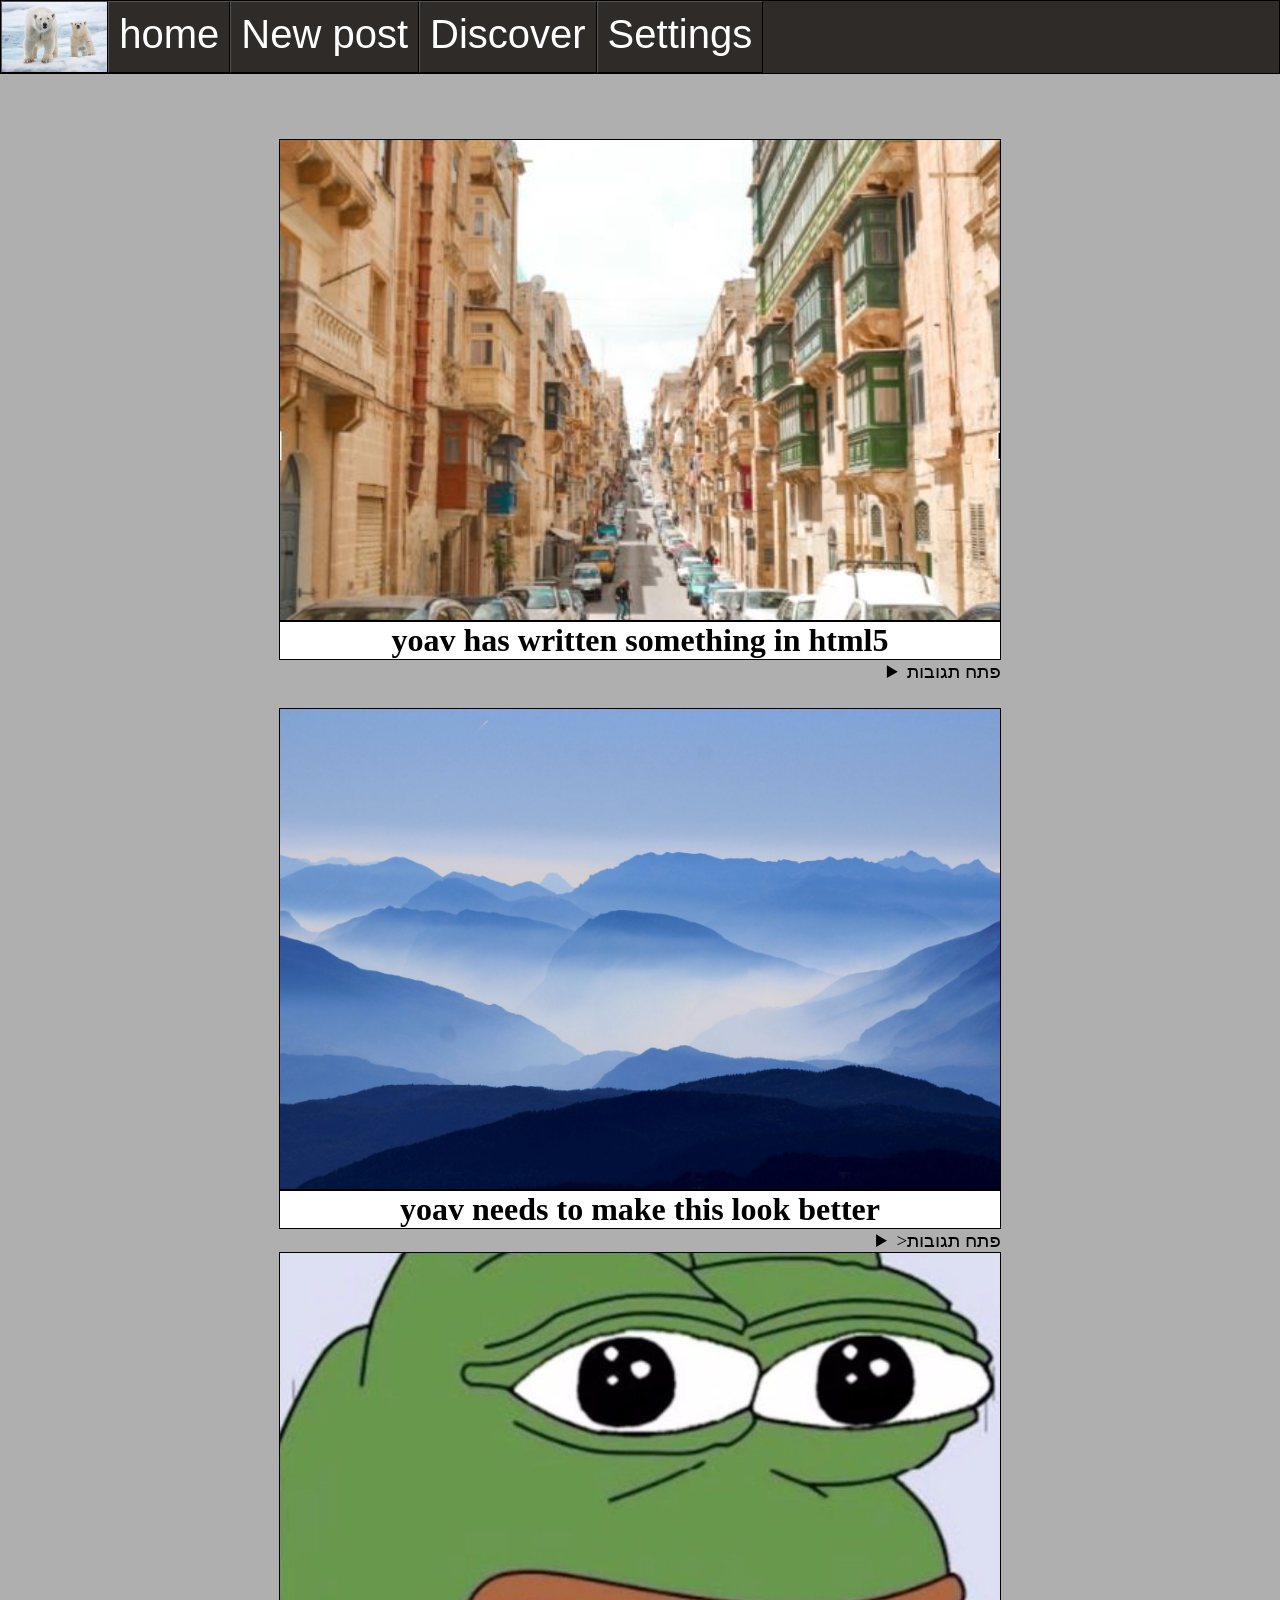
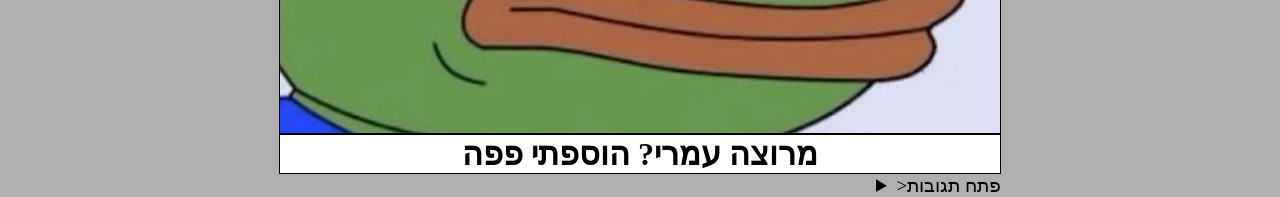
<file: polar/src/index.html>
<!DOCTYPE html>
<html lang="en">
<head>
    <meta charset="UTF-8">
    <meta http-equiv="X-UA-Compatible" content="IE=edge">
    <meta name="viewport" content="width=device-width, initial-scale=1.0">
    <title>עמוד ראשי</title>
    <link rel="icon" type="image/x-icon" href="./assets/Iconshock-Alaska-Polar-Bear.ico">
<link rel="stylesheet" href="./Visuals.css">
</head>
<body>
    <div class="inline-item" style="width:100%;">
    <header>
        
        <ul class="heading">
            <li><a href="#"><img class="auto-fit" src="./assets/download.jpg" /></a></li>
            <li><a href="#" class="special">home</a></li>
            <li><a href="#" class="special">New post</a></li>
            <li><a href="#" class="special">Discover</a></li>
            <li><a href="#" class="special">Settings</a></li>
        </ul>
    </header>
</div>
<div class="main-body">
<article class="inline-item">
    <img src="./assets/Capture.JPG" class="photo-style"/>
    
<p class="title"><strong>yoav has written something in html5</strong></p>

<details class="text">
<summary>פתח תגובות</summary>
<p>יואב: אני מלך באינטרנט</p>
</details>
</article>
<div style="margin-bottom:25px;"></div>
<article class="inline-item">
    <img src="./assets/ij5s5higSzWcOB6vks5Q_background-1.jpg" class="photo-style"  />
    
<p class="title"><strong>yoav needs to make this look better</strong></p>
<details class="text">
<summary>>פתח תגובות</summary>
<p>יואב: אני מלך באינטרנט</p>
</details>
</article>
<article class="inline-item">
    <img src="./assets/_91408619_55df76d5-2245-41c1-8031-07a4da3f313f.jpg" class="photo-style"  />
    
<p class="title"><strong>מרוצה עמרי? הוספתי פפה</strong></p>
<details class="text">
<summary>>פתח תגובות</summary>
<p>יואב: עכשיו גם אני מפרסם מימס מתים באתר  </p>
</details>
</article>
</div>
</body>
</html>
</file>
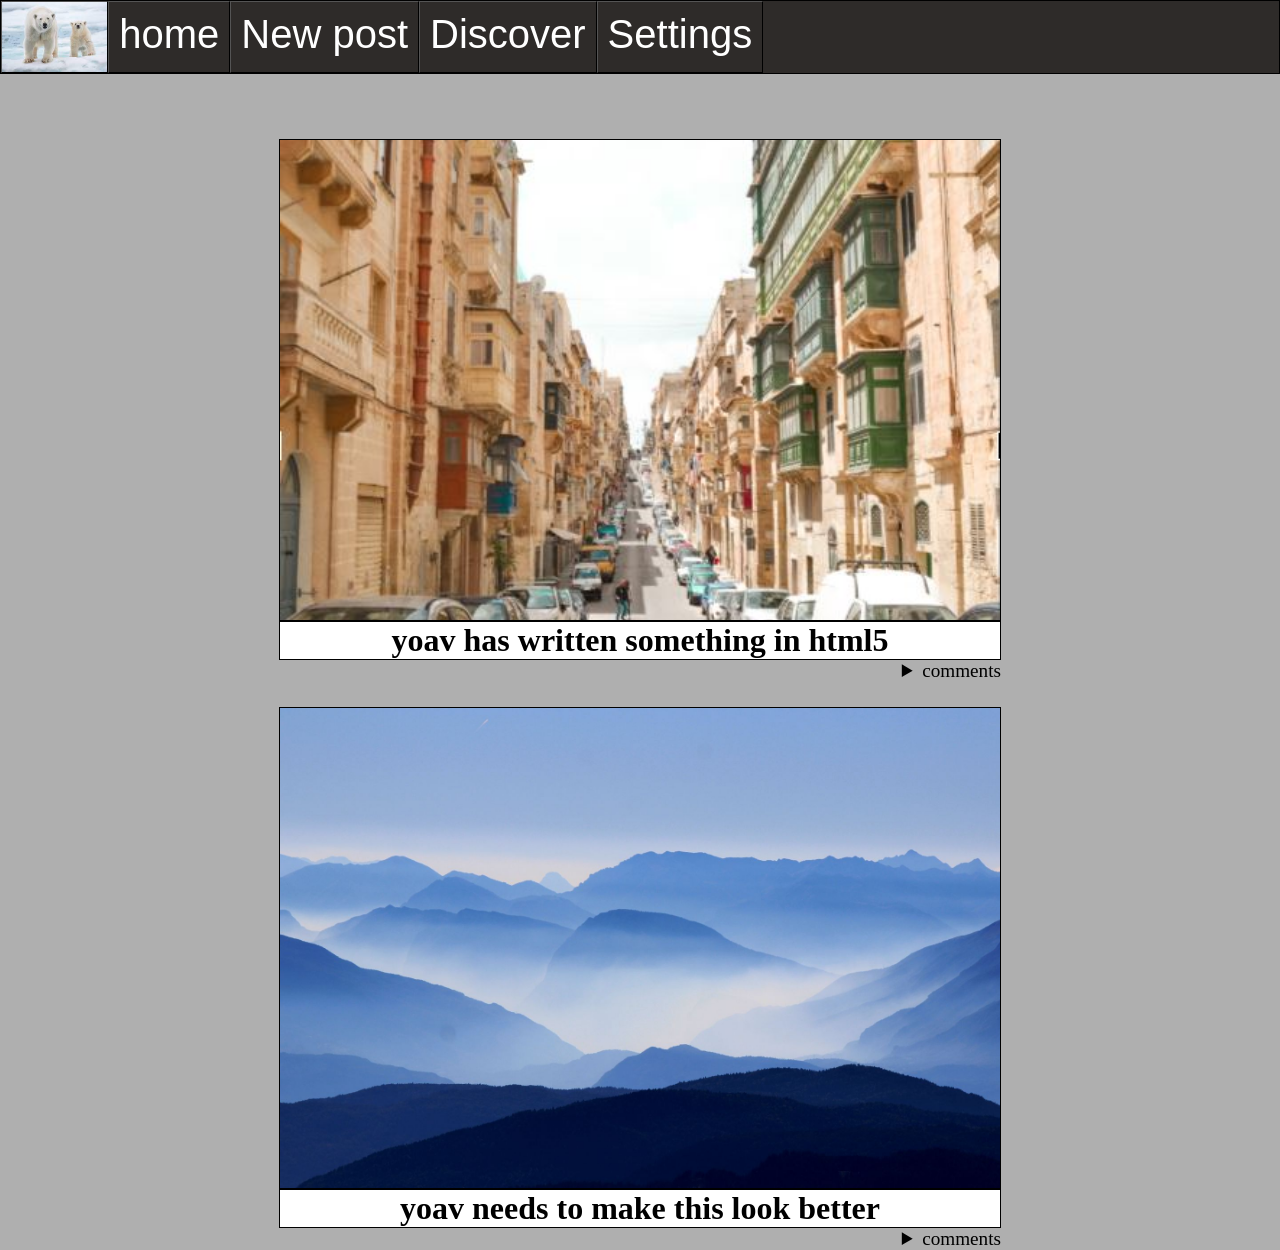
<file: projects web/src/index.html>
<!DOCTYPE html>
<html lang="en">
<head>
    <meta charset="UTF-8">
    <meta http-equiv="X-UA-Compatible" content="IE=edge">
    <meta name="viewport" content="width=device-width, initial-scale=1.0">
    <title>עמוד ראשי</title>
    <link rel="icon" type="image/x-icon" href="./assets/Iconshock-Alaska-Polar-Bear.ico">
<link rel="stylesheet" href="./Visuals.css">
</head>
<body>
    <div class="inline-item" style="width:100%;">
    <header>
        
        <ul class="heading">
            <li><a href="#"><img class="auto-fit" src="./assets/download.jpg" /></a></li>
            <li><a href="#" class="special">home</a></li>
            <li><a href="#" class="special">New post</a></li>
            <li><a href="#" class="special">Discover</a></li>
            <li><a href="#" class="special">Settings</a></li>
        </ul>
    </header>
</div>
<div class="main-body">
<article class="inline-item">
    <img src="./assets/Capture.JPG" class="photo-style"/>
    
<p class="title"><strong>yoav has written something in html5</strong></p>

<details class="text">
<summary>comments</summary>
<p>יואב: אני מלך באינטרנט</p>
</details>
</article>
<div style="margin-bottom:25px;"></div>
<article class="inline-item">
    <img src="./assets/ij5s5higSzWcOB6vks5Q_background-1.jpg" class="photo-style"  />
    
<p class="title"><strong>yoav needs to make this look better</strong></p>
<details class="text">
<summary>comments</summary>
<p>יואב: אני מלך באינטרנט</p>
</details>
</article>
</div>
</body>
</html>
</file>
<file: polar/src/Visuals.css>
.heading{
    list-style: none;
    position: relative;
    display: flex;
    border: 1px solid black;
    flex-direction: row;
    background-color: rgb(46, 43, 41);
    margin: 0;
    padding: 0;
    justify-content: flex-start;
    margin-bottom: 65px;
}

body{
    margin: 0;
    padding: 0;

}

html{
    background-color: rgb(175, 175, 175);
    width: 100%;
    height: 100%;
}

.main-body{
    width: 100%;
    display: inline-grid;
    justify-items: center;
}


.heading li{
    font-size: 40px;
    max-height: 70px;
    border: 1px solid black;
    border-style: outset;
    font-family: Arial, Helvetica, sans-serif;
    vertical-align: middle;
}

.heading li a.special{
    margin: 10px;
    position: relative;
    top: 10px;
    color: white;
}

.auto-fit{
    max-height: 70px;
}

.text{
    text-align: right;
}

.title{
font-family: 'Times New Roman', Times, serif;
font-size: xx-large;
background-color: white;
border: 1px solid black;
margin: 0;
}

.inline-item{
    text-align: center;
    position: relative;
    vertical-align: middle;
}

a{
    color: white;
    text-decoration: none;
}

.comments{
    text-align: right;
    position: relative;
    right: 375px;
}

summary{
font-size: larger;
}

.photo-style{
    width: 720px;
  height: 480px;
  object-fit: cover;
  border: 1px solid black;
  vertical-align: middle;
}
</file>
<file: projects web/src/Visuals.css>
.heading{
    list-style: none;
    position: relative;
    display: flex;
    border: 1px solid black;
    flex-direction: row;
    background-color: rgb(46, 43, 41);
    margin: 0;
    padding: 0;
    justify-content: flex-start;
    margin-bottom: 65px;
}

body{
    margin: 0;
    padding: 0;

}

html{
    background-color: rgb(175, 175, 175);
    width: 100%;
    height: 100%;
}

.main-body{
    width: 100%;
    display: inline-grid;
    justify-items: center;
}


.heading li{
    font-size: 40px;
    max-height: 70px;
    border: 1px solid black;
    border-style: outset;
    font-family: Arial, Helvetica, sans-serif;
    vertical-align: middle;
}

.heading li a.special{
    margin: 10px;
    position: relative;
    top: 10px;
    color: white;
}

.auto-fit{
    max-height: 70px;
}

.text{
    text-align: right;
}

.title{
font-family: 'Times New Roman', Times, serif;
font-size: xx-large;
background-color: white;
border: 1px solid black;
margin: 0;
}

.inline-item{
    text-align: center;
    position: relative;
}

a{
    color: #000;
    text-decoration: none;
}

.comments{
    text-align: right;
    position: relative;
    right: 375px;
}

summary{
font-size: larger;
}

.photo-style{
    width: 720px;
  height: 480px;
  object-fit: cover;
  border: 1px solid black;
  vertical-align: middle;
}
</file>
